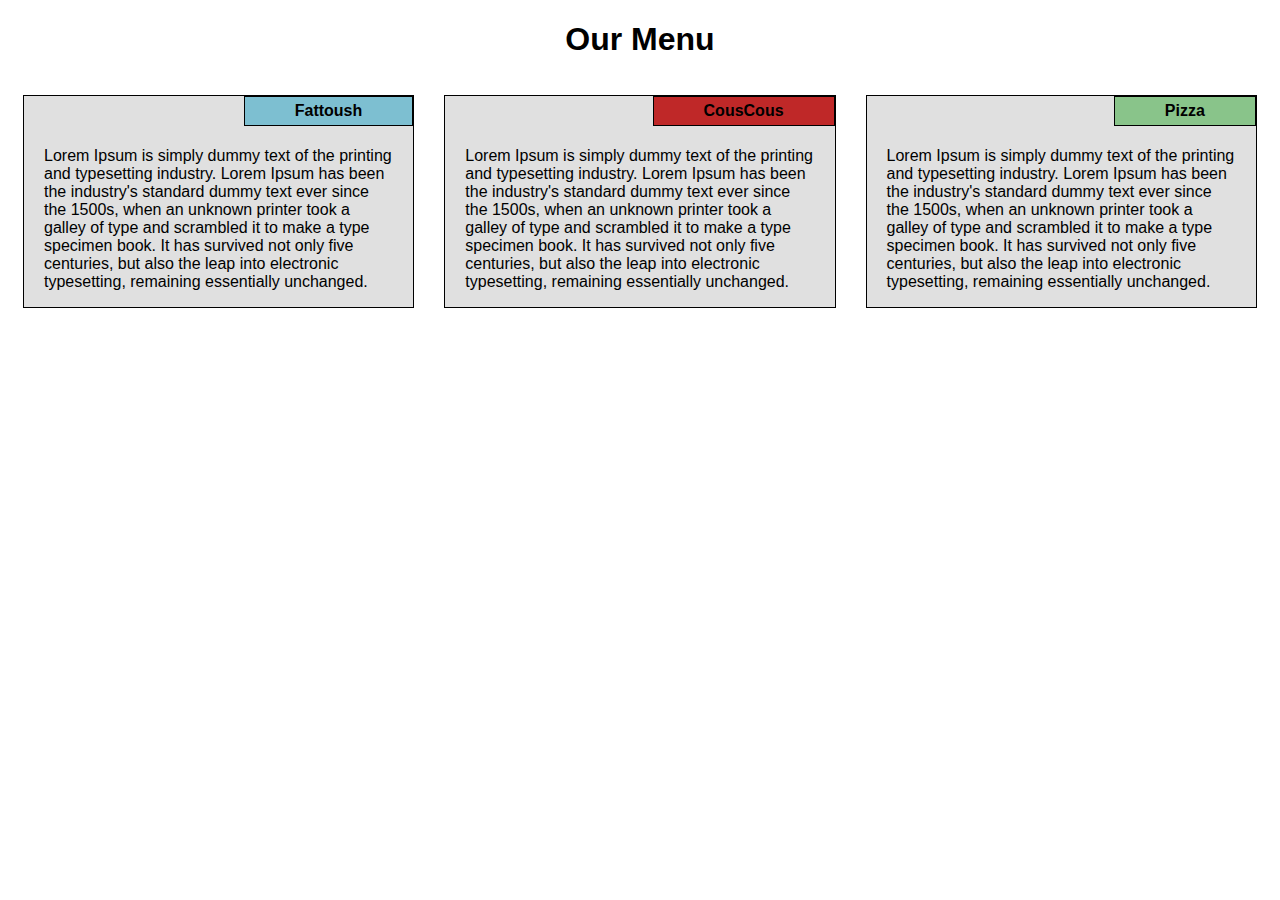
<file: AssignmentM2/index.html>
<!DOCTYPE html>
<html lang="en">
<head>
	<meta charset="utf-8">
	<meta name="viewport" content="width=device-width initial-scale=1">
	<title>Assignment Module 2</title>
	<link rel="stylesheet" href="css/style.css">
</head>
<body>
	<h1>Our Menu</h1>

	<div class="row">
		<div class="col-lg-4 col-md-6 col-sm-12">
			<section>
				<h4 id="Section1">Fattoush</h4>
				<p> Lorem Ipsum is simply dummy text of the printing and typesetting industry. Lorem Ipsum has been the industry's standard dummy text ever since the 1500s, when an unknown printer took a galley of type and scrambled it to make a type specimen book. It has survived not only five centuries, but also the leap into electronic typesetting, remaining essentially unchanged.</p>
			</section>
		</div>
		<div class="col-lg-4 col-md-6 col-sm-12">
			<section>
				<h4 id="Section2">CousCous</h4>
				<p> Lorem Ipsum is simply dummy text of the printing and typesetting industry. Lorem Ipsum has been the industry's standard dummy text ever since the 1500s, when an unknown printer took a galley of type and scrambled it to make a type specimen book. It has survived not only five centuries, but also the leap into electronic typesetting, remaining essentially unchanged.</p>
			</section>
		</div>
		<div class="col-lg-4 col-md-12 col-sm-12">
			<section>
				<h4 id="Section3">Pizza</h4> 
				<p> Lorem Ipsum is simply dummy text of the printing and typesetting industry. Lorem Ipsum has been the industry's standard dummy text ever since the 1500s, when an unknown printer took a galley of type and scrambled it to make a type specimen book. It has survived not only five centuries, but also the leap into electronic typesetting, remaining essentially unchanged.</p>
			</section>
		</div>
	</div>
</body>
</html>
</file>
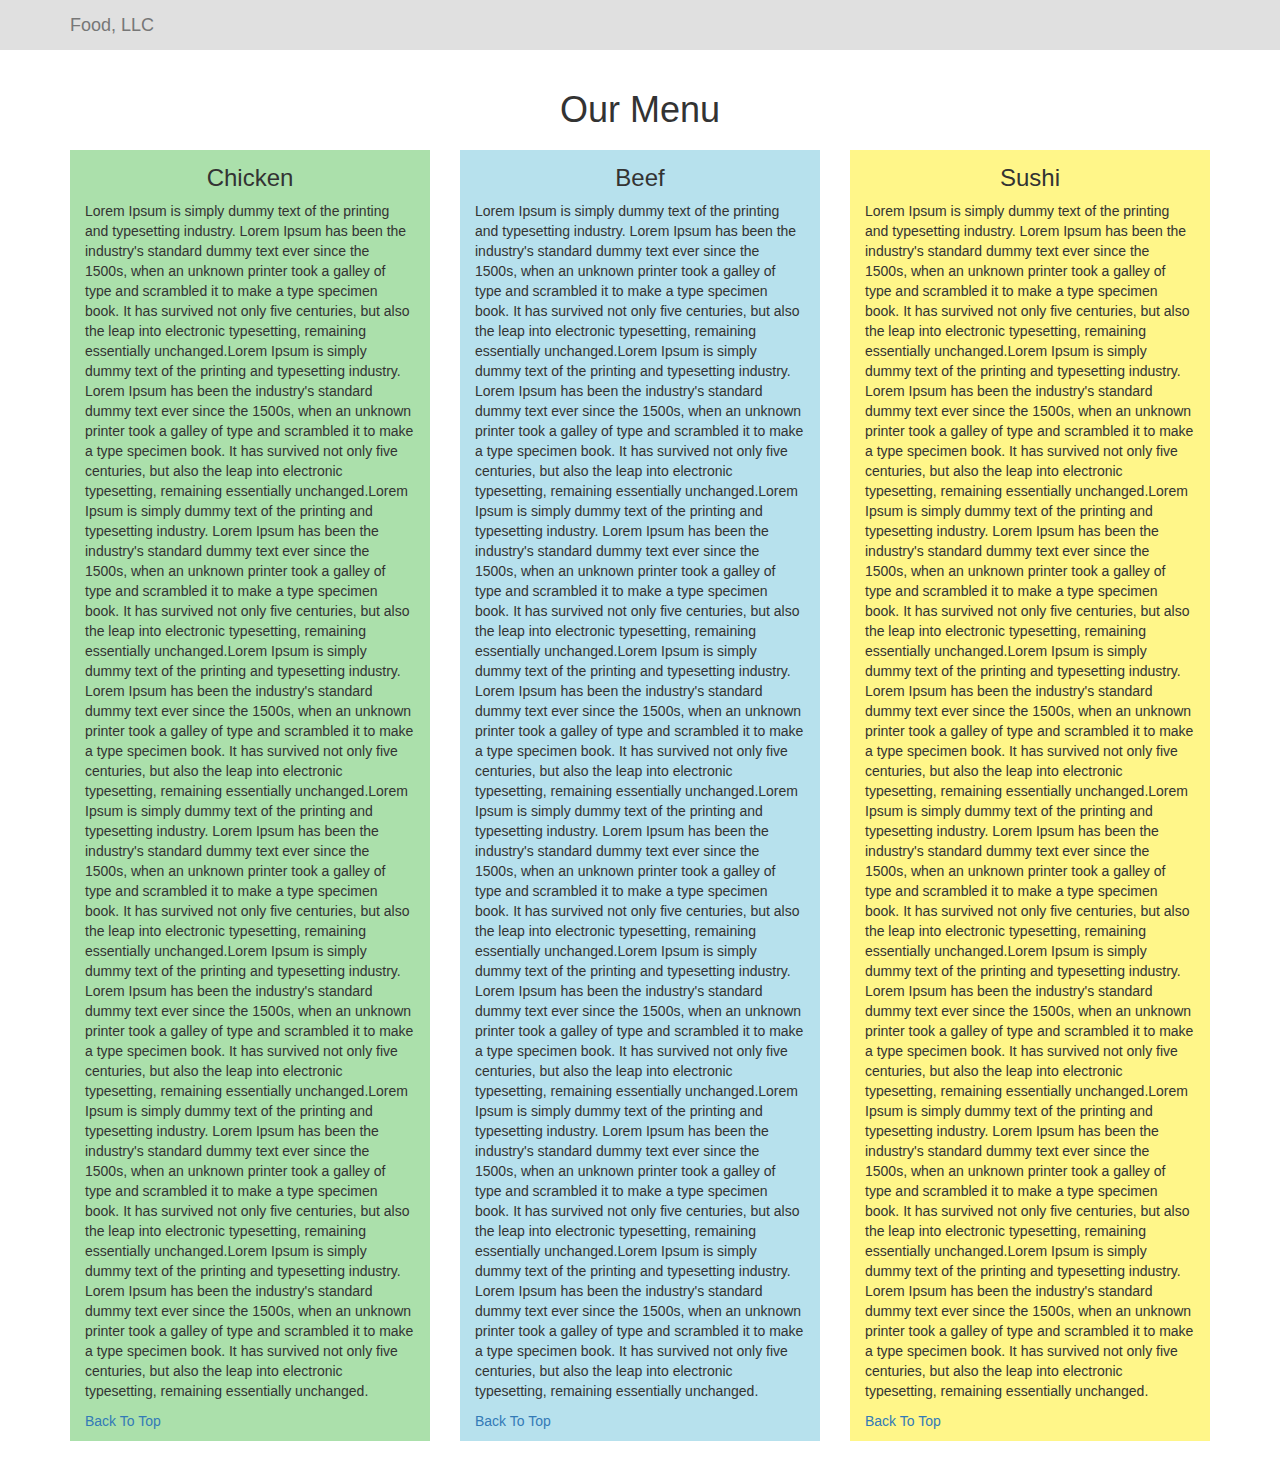
<file: AssignmentM3/index.html>
<!DOCTYPE html>
<html lang="en">

<head>
    <meta charset="utf-8">
    <meta http-equiv="X-UA-Compatible" content="IE=edge">
    <meta name="viewport" content="width=device-width, initial-scale=1">
    <title>Assignment Module 3 </title>
    <link rel="stylesheet" href="css/bootstrap.min.css">
    <link rel="stylesheet" href="css/style.css">
</head>

<body>
    <header>
        <nav id="header-nav" class="navbar navbar-default">
            <div class="container">

                <div class="navbar-header">
                    <button type="button" class="navbar-toggle collapsed" data-toggle="collapse" data-target="#collapsable-nav" aria-expanded="false">
                        <span class="sr-only">Toggle navigation</span>
                        <span class="icon-bar"></span>
                        <span class="icon-bar"></span>
                        <span class="icon-bar"></span>
                    </button>
                    <a class="navbar-brand" href="#">Food, LLC</a>
                </div>

                <div id="collapsable-nav" class="collapse navbar-collapse">
                    <ul id="nav-list" class="nav navbar-nav visible-xs">
                        <li class="text-center">
                            <a href="#chicken">Chicken</a>
                        </li>
                        <li class="text-center">
                            <a href="#beef">Beef</a>
                        </li>
                        <li class="text-center">
                            <a href="#sushi">Sushi</a>
                        </li>
                    </ul>
                </div>

            </div>
        </nav>
    </header>
    <section class="container">
        <h1 class="text-center">Our Menu</h1>
        <div class="row">

            <div class="col-md-4 col-sm-6 col-xs-12">
                <article id="chicken">
                    <h3 class="text-center">Chicken</h3>
                    <p>Lorem Ipsum is simply dummy text of the printing and typesetting industry. Lorem Ipsum has been the industry's standard dummy text ever since the 1500s, when an unknown printer took a galley of type and scrambled it to make a type specimen book. It has survived not only five centuries, but also the leap into electronic typesetting, remaining essentially unchanged.Lorem Ipsum is simply dummy text of the printing and typesetting industry. Lorem Ipsum has been the industry's standard dummy text ever since the 1500s, when an unknown printer took a galley of type and scrambled it to make a type specimen book. It has survived not only five centuries, but also the leap into electronic typesetting, remaining essentially unchanged.Lorem Ipsum is simply dummy text of the printing and typesetting industry. Lorem Ipsum has been the industry's standard dummy text ever since the 1500s, when an unknown printer took a galley of type and scrambled it to make a type specimen book. It has survived not only five centuries, but also the leap into electronic typesetting, remaining essentially unchanged.Lorem Ipsum is simply dummy text of the printing and typesetting industry. Lorem Ipsum has been the industry's standard dummy text ever since the 1500s, when an unknown printer took a galley of type and scrambled it to make a type specimen book. It has survived not only five centuries, but also the leap into electronic typesetting, remaining essentially unchanged.Lorem Ipsum is simply dummy text of the printing and typesetting industry. Lorem Ipsum has been the industry's standard dummy text ever since the 1500s, when an unknown printer took a galley of type and scrambled it to make a type specimen book. It has survived not only five centuries, but also the leap into electronic typesetting, remaining essentially unchanged.Lorem Ipsum is simply dummy text of the printing and typesetting industry. Lorem Ipsum has been the industry's standard dummy text ever since the 1500s, when an unknown printer took a galley of type and scrambled it to make a type specimen book. It has survived not only five centuries, but also the leap into electronic typesetting, remaining essentially unchanged.Lorem Ipsum is simply dummy text of the printing and typesetting industry. Lorem Ipsum has been the industry's standard dummy text ever since the 1500s, when an unknown printer took a galley of type and scrambled it to make a type specimen book. It has survived not only five centuries, but also the leap into electronic typesetting, remaining essentially unchanged.Lorem Ipsum is simply dummy text of the printing and typesetting industry. Lorem Ipsum has been the industry's standard dummy text ever since the 1500s, when an unknown printer took a galley of type and scrambled it to make a type specimen book. It has survived not only five centuries, but also the leap into electronic typesetting, remaining essentially unchanged.</p>
                    <a href="#">Back To Top</a>
                </article>
            </div>

            <div class="col-md-4 col-sm-6 col-xs-12">
                <article id="beef">
                    <h3 class="text-center">Beef</h3>
                    <p>Lorem Ipsum is simply dummy text of the printing and typesetting industry. Lorem Ipsum has been the industry's standard dummy text ever since the 1500s, when an unknown printer took a galley of type and scrambled it to make a type specimen book. It has survived not only five centuries, but also the leap into electronic typesetting, remaining essentially unchanged.Lorem Ipsum is simply dummy text of the printing and typesetting industry. Lorem Ipsum has been the industry's standard dummy text ever since the 1500s, when an unknown printer took a galley of type and scrambled it to make a type specimen book. It has survived not only five centuries, but also the leap into electronic typesetting, remaining essentially unchanged.Lorem Ipsum is simply dummy text of the printing and typesetting industry. Lorem Ipsum has been the industry's standard dummy text ever since the 1500s, when an unknown printer took a galley of type and scrambled it to make a type specimen book. It has survived not only five centuries, but also the leap into electronic typesetting, remaining essentially unchanged.Lorem Ipsum is simply dummy text of the printing and typesetting industry. Lorem Ipsum has been the industry's standard dummy text ever since the 1500s, when an unknown printer took a galley of type and scrambled it to make a type specimen book. It has survived not only five centuries, but also the leap into electronic typesetting, remaining essentially unchanged.Lorem Ipsum is simply dummy text of the printing and typesetting industry. Lorem Ipsum has been the industry's standard dummy text ever since the 1500s, when an unknown printer took a galley of type and scrambled it to make a type specimen book. It has survived not only five centuries, but also the leap into electronic typesetting, remaining essentially unchanged.Lorem Ipsum is simply dummy text of the printing and typesetting industry. Lorem Ipsum has been the industry's standard dummy text ever since the 1500s, when an unknown printer took a galley of type and scrambled it to make a type specimen book. It has survived not only five centuries, but also the leap into electronic typesetting, remaining essentially unchanged.Lorem Ipsum is simply dummy text of the printing and typesetting industry. Lorem Ipsum has been the industry's standard dummy text ever since the 1500s, when an unknown printer took a galley of type and scrambled it to make a type specimen book. It has survived not only five centuries, but also the leap into electronic typesetting, remaining essentially unchanged.Lorem Ipsum is simply dummy text of the printing and typesetting industry. Lorem Ipsum has been the industry's standard dummy text ever since the 1500s, when an unknown printer took a galley of type and scrambled it to make a type specimen book. It has survived not only five centuries, but also the leap into electronic typesetting, remaining essentially unchanged.</p>
                    <a href="#">Back To Top</a>
                </article>
            </div>

            <div class="col-md-4 col-sm-12 col-xs-12">
                <article id="sushi">
                    <h3 class="text-center">Sushi</h3>
                    <p>Lorem Ipsum is simply dummy text of the printing and typesetting industry. Lorem Ipsum has been the industry's standard dummy text ever since the 1500s, when an unknown printer took a galley of type and scrambled it to make a type specimen book. It has survived not only five centuries, but also the leap into electronic typesetting, remaining essentially unchanged.Lorem Ipsum is simply dummy text of the printing and typesetting industry. Lorem Ipsum has been the industry's standard dummy text ever since the 1500s, when an unknown printer took a galley of type and scrambled it to make a type specimen book. It has survived not only five centuries, but also the leap into electronic typesetting, remaining essentially unchanged.Lorem Ipsum is simply dummy text of the printing and typesetting industry. Lorem Ipsum has been the industry's standard dummy text ever since the 1500s, when an unknown printer took a galley of type and scrambled it to make a type specimen book. It has survived not only five centuries, but also the leap into electronic typesetting, remaining essentially unchanged.Lorem Ipsum is simply dummy text of the printing and typesetting industry. Lorem Ipsum has been the industry's standard dummy text ever since the 1500s, when an unknown printer took a galley of type and scrambled it to make a type specimen book. It has survived not only five centuries, but also the leap into electronic typesetting, remaining essentially unchanged.Lorem Ipsum is simply dummy text of the printing and typesetting industry. Lorem Ipsum has been the industry's standard dummy text ever since the 1500s, when an unknown printer took a galley of type and scrambled it to make a type specimen book. It has survived not only five centuries, but also the leap into electronic typesetting, remaining essentially unchanged.Lorem Ipsum is simply dummy text of the printing and typesetting industry. Lorem Ipsum has been the industry's standard dummy text ever since the 1500s, when an unknown printer took a galley of type and scrambled it to make a type specimen book. It has survived not only five centuries, but also the leap into electronic typesetting, remaining essentially unchanged.Lorem Ipsum is simply dummy text of the printing and typesetting industry. Lorem Ipsum has been the industry's standard dummy text ever since the 1500s, when an unknown printer took a galley of type and scrambled it to make a type specimen book. It has survived not only five centuries, but also the leap into electronic typesetting, remaining essentially unchanged.Lorem Ipsum is simply dummy text of the printing and typesetting industry. Lorem Ipsum has been the industry's standard dummy text ever since the 1500s, when an unknown printer took a galley of type and scrambled it to make a type specimen book. It has survived not only five centuries, but also the leap into electronic typesetting, remaining essentially unchanged.</p>
                    <a href="#">Back To Top</a>
                </article>
            </div>

        </div>
    </section>
    <!-- jQuery (Bootstrap JS plugins depend on it) -->
    <script src="js/jquery-3.5.1.min.js"></script>
    <script src="js/bootstrap.min.js"></script>
</body>

</html>
</file>
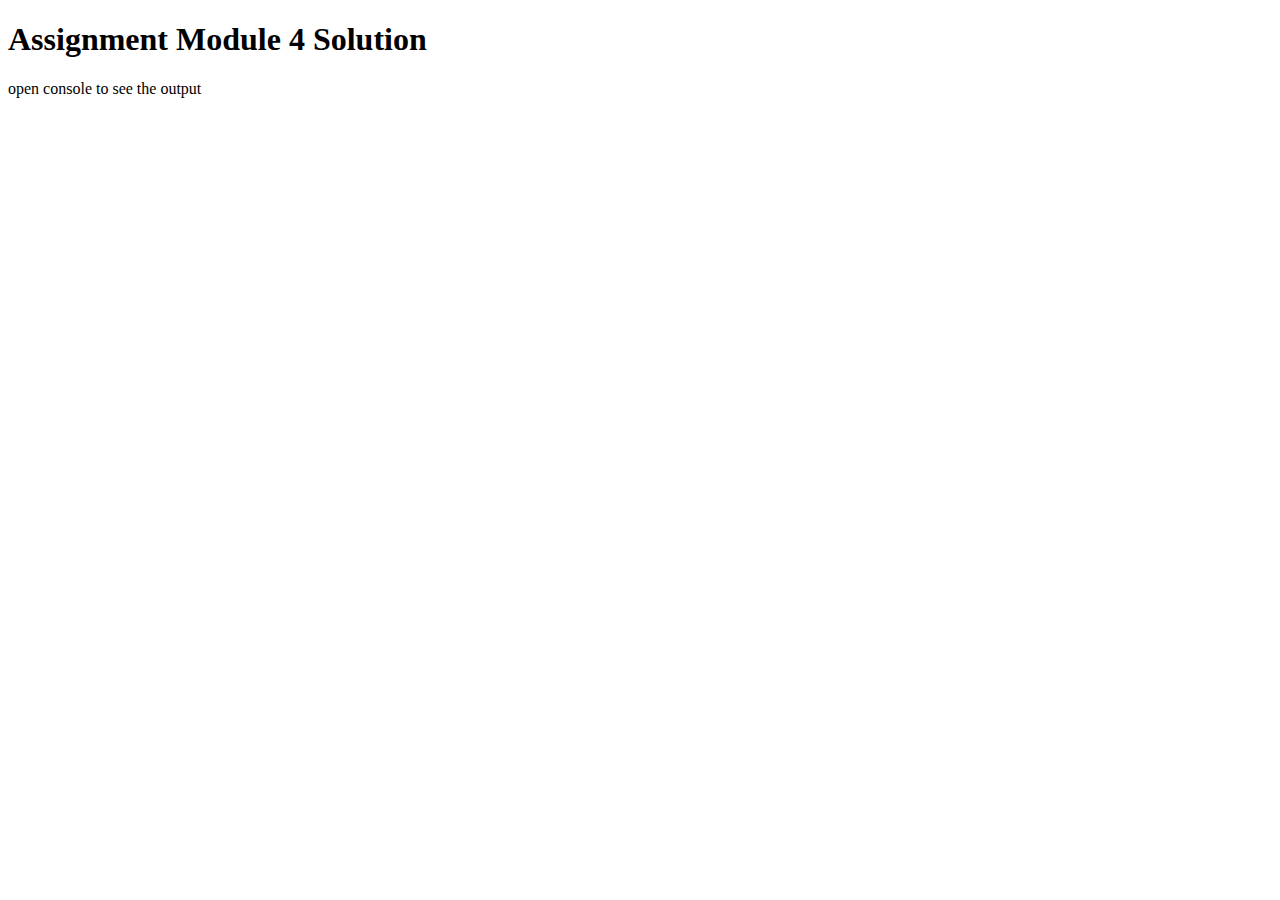
<file: AssignmentM4/index.html>
<!DOCTYPE html>
<html lang="en">
<head>
	<meta charset="utf-8">
	<title>Assignment Module 4 Solution</title>
	<script>
		var names = []; // DO NOT REMOVE
	</script>
	<script src="SpeakHello.js"></script>
	<script src="SpeakGoodBye.js"></script>
	<script src="script.js"></script>
</head>
<body>
	<h1>Assignment Module 4 Solution </h1>
	  <p>open console to see the output</p>
</body>
</html>
</file>
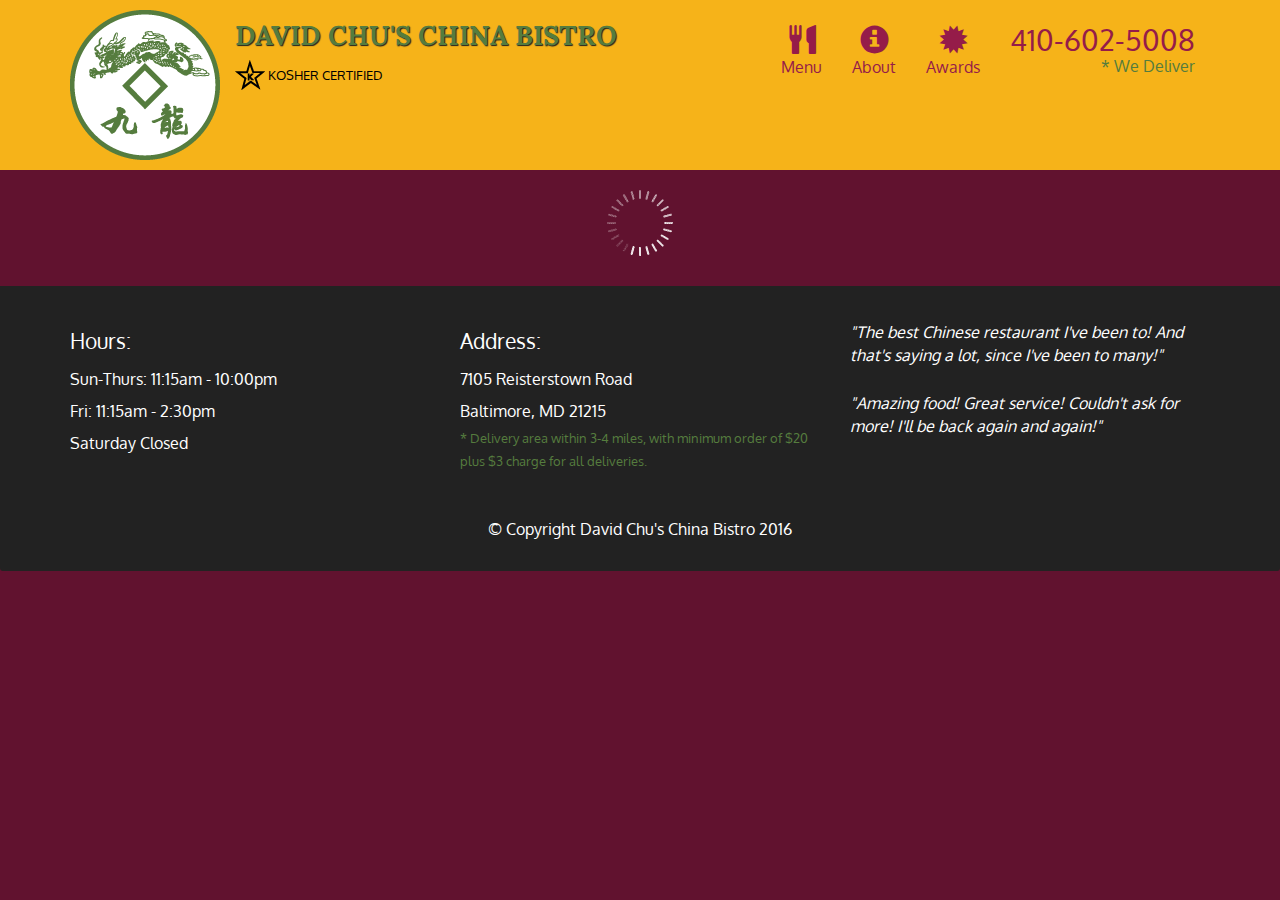
<file: AssignmentM5/index.html>
<!doctype html>
<html lang="en">
  <head>
    <meta charset="utf-8">
    <meta http-equiv="X-UA-Compatible" content="IE=edge">
    <meta name="viewport" content="width=device-width, initial-scale=1">
    <title>David Chu's China Bistro</title>
    <link rel="stylesheet" href="css/bootstrap.min.css">
    <link rel="stylesheet" href="css/styles.css">
    <link href='https://fonts.googleapis.com/css?family=Oxygen:400,300,700' rel='stylesheet' type='text/css'>
    <link href='https://fonts.googleapis.com/css?family=Lora' rel='stylesheet' type='text/css'>
  </head>
<body>
  <header>
    <nav id="header-nav" class="navbar navbar-default">
      <div class="container">
        <div class="navbar-header">
          <a href="index.html" class="pull-left visible-md visible-lg">
            <div id="logo-img" alt="Logo image"></div>
          </a>

          <div class="navbar-brand">
            <a href="index.html"><h1>David Chu's China Bistro</h1></a>
            <p>
              <img src="images/star-k-logo.png" alt="Kosher certification">
              <span>Kosher Certified</span>
            </p>
          </div>

          <button id="navbarToggle" type="button" class="navbar-toggle collapsed" data-toggle="collapse" data-target="#collapsable-nav" aria-expanded="false">
            <span class="sr-only">Toggle navigation</span>
            <span class="icon-bar"></span>
            <span class="icon-bar"></span>
            <span class="icon-bar"></span>
          </button>
        </div>
        
        <div id="collapsable-nav" class="collapse navbar-collapse">
           <ul id="nav-list" class="nav navbar-nav navbar-right">
            <li id="navHomeButton" class="visible-xs active">
              <a href="index.html">
                <span class="glyphicon glyphicon-home"></span> Home</a>
            </li>
            <li id="navMenuButton">
              <a href="#" onclick="$dc.loadMenuCategories();">
                <span class="glyphicon glyphicon-cutlery"></span><br class="hidden-xs"> Menu</a>
            </li>
            <li>
              <a href="#">
                <span class="glyphicon glyphicon-info-sign"></span><br class="hidden-xs"> About</a>
            </li>
            <li>
              <a href="#">
                <span class="glyphicon glyphicon-certificate"></span><br class="hidden-xs"> Awards</a>
            </li>
            <li id="phone" class="hidden-xs">
              <a href="tel:410-602-5008">
                <span>410-602-5008</span></a><div>* We Deliver</div>
            </li>
          </ul><!-- #nav-list -->
        </div><!-- .collapse .navbar-collapse -->
      </div><!-- .container -->
    </nav><!-- #header-nav -->
  </header>

  <div id="call-btn" class="visible-xs">
    <a class="btn" href="tel:410-602-5008">
    <span class="glyphicon glyphicon-earphone"></span>
    410-602-5008
    </a>
  </div>
  <div id="xs-deliver" class="text-center visible-xs">* We Deliver</div>

  <div id="main-content" class="container"></div>

  <footer class="panel-footer">
    <div class="container">
      <div class="row">
        <section id="hours" class="col-sm-4">
          <span>Hours:</span><br>
          Sun-Thurs: 11:15am - 10:00pm<br>
          Fri: 11:15am - 2:30pm<br>
          Saturday Closed
          <hr class="visible-xs">
        </section>
        <section id="address" class="col-sm-4">
          <span>Address:</span><br>
          7105 Reisterstown Road<br>
          Baltimore, MD 21215
          <p>* Delivery area within 3-4 miles, with minimum order of $20 plus $3 charge for all deliveries.</p>
          <hr class="visible-xs">
        </section>
        <section id="testimonials" class="col-sm-4">
          <p>"The best Chinese restaurant I've been to! And that's saying a lot, since I've been to many!"</p>
          <p>"Amazing food! Great service! Couldn't ask for more! I'll be back again and again!"</p>
        </section>
      </div>
      <div class="text-center">&copy; Copyright David Chu's China Bistro 2016</div>
    </div>
  </footer>

  <!-- jQuery (Bootstrap JS plugins depend on it) -->
  <script src="js/jquery-2.1.4.min.js"></script>
  <script src="js/bootstrap.min.js"></script>
  <script src="js/ajax-utils.js"></script>
  <script src="js/script.js"></script>
</body>
</html>
</file>
<file: AssignmentM2/css/style.css>
/********** Base styles **********/
* {
  box-sizing: border-box;
  font-family: Arial, Helvetica, sans-serif;
}

h1 {
  text-align: center;
}

/* Simple Responsive Framework. */
.row {
  width: 100%;
}

/********** Desktop devices only **********/
@media (min-width: 992px) {
  .col-lg-1, .col-lg-2, .col-lg-3, .col-lg-4, .col-lg-5, .col-lg-6, .col-lg-7, .col-lg-8, .col-lg-9, .col-lg-10, .col-lg-11, .col-lg-12 {
    float: left;
  }
  .col-lg-1 {
    width: 8.33%;
  }
  .col-lg-2 {
    width: 16.66%;
  }
  .col-lg-3 {
    width: 25%;
  }
  .col-lg-4 {
    width: 33.33%;
  }
  .col-lg-5 {
    width: 41.66%;
  }
  .col-lg-6 {
    width: 50%;
  }
  .col-lg-7 {
    width: 58.33%;
  }
  .col-lg-8 {
    width: 66.66%;
  }
  .col-lg-9 {
    width: 74.99%;
  }
  .col-lg-10 {
    width: 83.33%;
  }
  .col-lg-11 {
    width: 91.66%;
  }
  .col-lg-12 {
    width: 100%;
  }
}

/********** Tablet devices only **********/
@media (min-width: 768px) and (max-width: 991px) {
  .col-md-1, .col-md-2, .col-md-3, .col-md-4, .col-md-5, .col-md-6, .col-md-7, .col-md-8, .col-md-9, .col-md-10, .col-md-11, .col-md-12 {
    float: left;
  }
  .col-md-1 {
    width: 8.33%;
  }
  .col-md-2 {
    width: 16.66%;
  }
  .col-md-3 {
    width: 25%;
  }
  .col-md-4 {
    width: 33.33%;
  }
  .col-md-5 {
    width: 41.66%;
  }
  .col-md-6 {
    width: 50%;
  }
  .col-md-7 {
    width: 58.33%;
  }
  .col-md-8 {
    width: 66.66%;
  }
  .col-md-9 {
    width: 74.99%;
  }
  .col-md-10 {
    width: 83.33%;
  }
  .col-md-11 {
    width: 91.66%;
  }
  .col-md-12 {
    width: 100%;
  }
}

/********** Mobile devices only **********/
@media (max-width: 767px) {
  .col-sm-1, .col-sm-2, .col-sm-3, .col-sm-4, .col-sm-5, .col-sm-6, .col-sm-7, .col-sm-8, .col-sm-9, .col-sm-10, .col-sm-11, .col-sm-12 {
    float: left;
  }
  .col-sm-1 {
    width: 8.33%;
  }
  .col-sm-2 {
    width: 16.66%;
  }
  .col-sm-3 {
    width: 25%;
  }
  .col-sm-4 {
    width: 33.33%;
  }
  .col-sm-5 {
    width: 41.66%;
  }
  .col-sm-6 {
    width: 50%;
  }
  .col-sm-7 {
    width: 58.33%;
  }
  .col-sm-8 {
    width: 66.66%;
  }
  .col-sm-9 {
    width: 74.99%;
  }
  .col-sm-10 {
    width: 83.33%;
  }
  .col-sm-11 {
    width: 91.66%;
  }
  .col-sm-12 {
    width: 100%;
  }
}

section {
  border: 1px solid black;
  background-color: #e0e0e0;
  margin: 15px;
}

h4 {
  float: right;
  border: 1px solid black;
  display: inline-block;
  padding: 5px 50px;
  margin-top: 0px;
}


#Section1 {
  background-color: #7dbfd1;
}

#Section2 {
  background-color: #bf2828;
}

#Section3 {
  background-color: #89c48a;
}

p {
  clear: right;
  padding-right: 20px;
  padding-left: 20px;
}
</file>
<file: AssignmentM5/css/styles.css>
body {
  font-size: 16px;
  color: #fff;
  background-color: #61122f;
  font-family: 'Oxygen', sans-serif;
}

/** HEADER **/
#header-nav {
  background-color: #f6b319;
  border-radius: 0;
  border: 0;
}

#logo-img {
  background: url('../images/restaurant-logo_large.png') no-repeat;
  width: 150px;
  height: 150px;
  margin: 10px 15px 10px 0;
}

.navbar-brand {
  padding-top: 25px;
}
.navbar-brand h1 { /* Restaurant name */
  font-family: 'Lora', serif;
  color: #557c3e;
  font-size: 1.5em;
  text-transform: uppercase;
  font-weight: bold;
  text-shadow: 1px 1px 1px #222;
  margin-top: 0;
  margin-bottom: 0;
  line-height: .75;
}
.navbar-brand a:hover, .navbar-brand a:focus {
  text-decoration: none;
}
.navbar-brand p { /* Kosher cert */
  color: #000;
  text-transform: uppercase;
  font-size: .7em;
  margin-top: 15px;
}
.navbar-brand p span { /* Star-K */
  vertical-align: middle;
}

#nav-list {
  margin-top: 10px;
}
#nav-list a {
  color: #951C49;
  text-align: center;
}
#nav-list a:hover {
  background: #E7E7E7;
}
#nav-list a span {
  font-size: 1.8em;
}

#phone {
  margin-top: 5px;
}
#phone a { /* Phone number */
  text-align: right;
  padding-bottom: 0;
}
#phone div { /* We Deliver */
  color: #557c3e;
  text-align: right;
  padding-right: 15px;
}

.navbar-header button.navbar-toggle, .navbar-header .icon-bar {
  border: 1px solid #61122f;
}
.navbar-header button.navbar-toggle {
  clear: both;
  margin-top: -30px;
}
/* END HEADER */

/* FOOTER */
.panel-footer {
  margin-top: 30px;
  padding-top: 35px;
  padding-bottom: 30px;
  background-color: #222;
  border-top: 0;
}
.panel-footer div.row {
  margin-bottom: 35px;
}
#hours, #address {
  line-height: 2;
}
#hours > span, #address > span {
  font-size: 1.3em;
}
#address p {
  color: #557c3e;
  font-size: .8em;
  line-height: 1.8;
}
#testimonials {
  font-style: italic;
}
#testimonials p:nth-child(2) {
  margin-top: 25px;
}
/* END FOOTER */



/* HOME PAGE */
.container .jumbotron {
  box-shadow: 0 0 50px #3F0C1F;
  border: 2px solid #3F0C1F;
}

#menu-tile, #specials-tile, #map-tile {
  height: 250px;
  width: 100%;
  margin-bottom: 15px;
  position: relative;
  border: 2px solid #3F0C1F;
  overflow: hidden;
}
#menu-tile:hover, #specials-tile:hover, #map-tile:hover {
  box-shadow: 0 1px 5px 1px #cccccc;
}
#menu-tile {
  background: url('../images/menu-tile.jpg') no-repeat;
  background-position: center;
}
#specials-tile {
  background: url('../images/specials-tile.jpg') no-repeat;
  background-position: center;
}
#menu-tile span, #specials-tile span, #map-tile span {
  position: absolute;
  bottom: 0;
  right: 0;
  width: 100%;
  text-align: center;
  font-size: 1.6em;
  text-transform: uppercase;
  background-color: #000;
  color: #fff;
  opacity: .8;
}
/* END HOME PAGE */

/* MENU CATEGORIES PAGE */
.category-tile { 
  position: relative;
  border: 2px solid #3F0C1F;
  overflow: hidden;
  width: 200px;
  height: 200px;
  margin: 0 auto 15px;
}
.category-tile span {
  position: absolute;
  bottom: 0;
  right: 0;
  width: 100%;
  text-align: center;
  font-size: 1.2em;
  text-transform: uppercase;
  background-color: #000;
  color: #fff;
  opacity: .8;
}
.category-tile:hover {
  box-shadow: 0 1px 5px 1px #cccccc;
}

#menu-categories-title + div {
  margin-bottom: 50px;
}
/* END MENU CATEGORIES PAGE */

/* SINGLE CATEGORY PAGE */
.menu-item-tile {
  margin-bottom: 25px;
}
.menu-item-tile hr {
  width: 80%;
}
.menu-item-tile .menu-item-price {
  font-size: 1.1em;
  text-align: right;
  margin-top: -15px;
  margin-right: -15px;
}
.menu-item-tile .menu-item-price span {
  font-size: .6em;
}
.menu-item-photo {
  position: relative;
  border: 2px solid #3F0C1F; 
  overflow: hidden;
  padding: 0;
  margin-right: -15px;
  margin-left: auto;
  margin-bottom: 20px;
  max-width: 250px;
}
.menu-item-photo div {
  position: absolute;
  bottom: 0;
  right: 0;
  width: 80px;
  background-color: #557c3e;
  text-align: center;
}
.menu-item-description {
  padding-right: 30px;
}
h3.menu-item-title {
  margin: 0 0 10px;
}
.menu-item-details {
  font-size: .9em;
  font-style: italic;
}
/* END SINGLE CATEGORY PAGE */


/********** Large devices only **********/
@media (min-width: 1200px) {
  .container .jumbotron {
    background: url('../images/jumbotron_1200.jpg') no-repeat;
    height: 675px;
  }
}

/********** Medium devices only **********/
@media (min-width: 992px) and (max-width: 1199px) {
  /* Header */
  #logo-img {
    background: url('../images/restaurant-logo_medium.png') no-repeat;
    width: 100px;
    height: 100px;
    margin: 5px 5px 5px 0;
  }
  /* End Header */

  /* Home Page */
  .container .jumbotron {
    background: url('../images/jumbotron_992.jpg') no-repeat;
    height: 558px;
  }
  /* End Home Page */
}

/********** Small devices only **********/
@media (min-width: 768px) and (max-width: 991px) {
  /* Home Page */
  .container .jumbotron {
    background: url('../images/jumbotron_768.jpg') no-repeat;
    height: 432px;
  }
  /* End Home Page */
}

/********** Extra small devices only **********/
@media (max-width: 767px) {
  /* Header */
  .navbar-brand {
    padding-top: 10px;
    height: 80px;
  }
  .navbar-brand h1 { /* Restaurant name */
    padding-top: 10px;
    font-size: 5vw; /* 1vw = 1% of viewport width */
  }
  .navbar-brand p { /* Kosher cert */
    font-size: .6em;
    margin-top: 12px;
  }
  .navbar-brand p img { /* Star-K */
    height: 20px;
  }

  #collapsable-nav a { /* Collapsed nav menu text */
    font-size: 1.2em;
  }
  #collapsable-nav a span { /* Collapsed nav menu glyph */
    font-size: 1em;
    margin-right: 5px;
  }

  #call-btn > a {
    font-size: 1.5em;
    display: block;
    margin: 0 20px;
    padding: 10px;
    border: 2px solid #fff;
    background-color: #f6b319;
    color: #951c49;
  }
  #xs-deliver {
    margin-top: 5px;
    font-size: .7em;
    letter-spacing: .1em;
    text-transform: uppercase;
  }
  /* End Header */

  /* Footer */
  .panel-footer section {
    margin-bottom: 30px;
    text-align: center;
  }
  .panel-footer section:nth-child(3) {
    margin-bottom: 0; /* margin already exists on the whole row */
  }
  .panel-footer section hr {
    width: 50%;
  }
  /* End Footer */

  /* Home Page */
  .container .jumbotron {
    margin-top: 30px;
    padding: 0;
  }
  #menu-tile, #specials-tile {
    width: 360px;
    margin: 0 auto 15px;
  }

  .menu-item-photo {
    margin-right: auto;
  }
  .menu-item-tile .menu-item-price {
    text-align: center;
  }
  .menu-item-description {
    text-align: center;;
  }
}


/********** Super extra small devices Only :-) (e.g., iPhone 4) **********/
@media (max-width: 479px) {
  /* Header */
  .navbar-brand h1 { /* Restaurant name */
    padding-top: 5px;
    font-size: 6vw;
  }
  /* End Header */
  
  /* Home page */
  #menu-tile, #specials-tile {
    width: 280px;
    margin: 0 auto 15px;
  }

  .col-xxs-12 {
    position: relative;
    min-height: 1px;
    padding-right: 15px;
    padding-left: 15px;
    float: left;
    width: 100%;
  }
}
</file>
<file: AssignmentM3/css/style.css>
/** Navbar, overriding bootstraps default colors for background, borders, some elements position etc. **/
#header-nav {
	background-color: #e0e0e0;
	border-color: #d4d4d4;
	border-radius: 0;
	border: 0;
}

.navbar-default .navbar-toggle {
	border-color: #d4d4d4;
}

.navbar-default .navbar-toggle:focus, .navbar-default .navbar-toggle:hover {
    background-color: #d4d4d4;
}

.navbar-default .navbar-collapse,
.navbar-default .navbar-form {
	border-color: #c4c4c4;
}

.navbar-nav {
    margin: 0px -15px;
}

.navbar-brand {
	color: #fff;
}

li {
	border-bottom: 1px solid #c4c4c4;
}

li:last-child {
	border-bottom: none;
}

li:hover {
	background-color: #c4c4c4;
}

.navbar-nav > li > a {
    padding-top: 15px;
    padding-bottom: 15px;
}
/** End navbar**/

/** Main content **/
h1 {
	margin-bottom: 20px;
}

article {
	padding: 5px 15px 10px 15px;
	margin-bottom: 20px;
}

h3 {
	margin-top: 10px;
}

#chicken {
	background-color: #abe0ab;
}

#beef {
	background-color: #b7e1ed;
}

#sushi {
	background-color: #FFF689;
}
/** End main content **/
</file>
